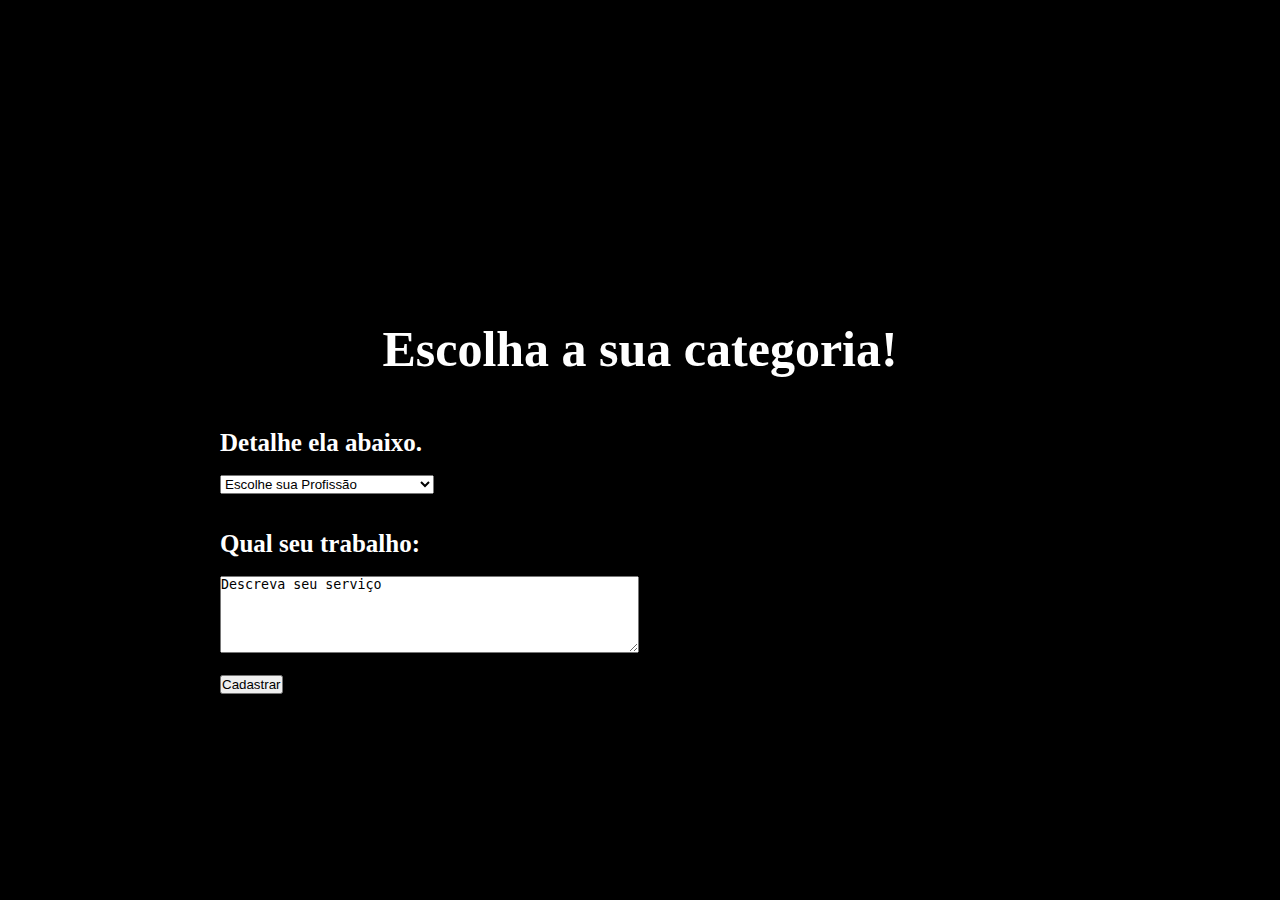
<file: index.html>
<!DOCTYPE html>
<html lang="en">
<head>
    <meta charset="UTF-8">
    <meta name="viewport" content="width=device-width, initial-scale=1.0">
    <link rel="stylesheet" href="style.css">
    <title>Document</title>
</head>
<body>
    <div class="card">
        <h1>Escolha a sua categoria!</h1><br><br>
    
        <!-- <label>Escolha a sua categoria!</label><br/> -->
        <h2>Detalhe ela abaixo.</h2><br>
        <select>
            <!-- <optgroup label="Escolhe sua Profissão" class="Escolhe sua Profissão"> -->
                <option value="">Escolhe sua Profissão</option>
            <!-- </optgroup> -->
            <optgroup label="Assistencia" class="Assistencia Tecnica">
                <option value="1">Assistencia de Computadores</option>
                <option value="2">Celular</option>
                <option value="3">Eletrodomestico</option>
            </optgroup>
            <optgroup label="Design e Tecnologia" class="designetecnologia">
                <option value="1">Criação de Logos</option>
                <option value="2">Edição de Fotos</option>
                <option value="3">Desenvolvimento de Sites</option>
                <option value="4">Edição Gráfica</option>
            </optgroup>
            <optgroup label="Eventos" class="Eventos">
                <option value="1">Animador de Festas</option>
                <option value="2">Buffet Completo</option>
                <option value="3">Bandas e Cantores</option>
            </optgroup>
            <optgroup label="Saude" class="Saude">
                <option value="1">Fisioteurapeuta</option>
                <option value="2">Enfermeira</option>
                <option value="3">Nutricionista</option>
            </optgroup>
            <optgroup label="Outro" class="Outro">
                <option value=""></option>
            </optgroup>
        </select><br><br><br>
        <form>
            <h2>Qual seu trabalho:  </h2><br/>
            <textarea rows = "5" cols = "50" name = "descricao">Descreva seu serviço</textarea>
        </form><br>
        <button>Cadastrar</button>
    </div>
</body>
</html>
</file>
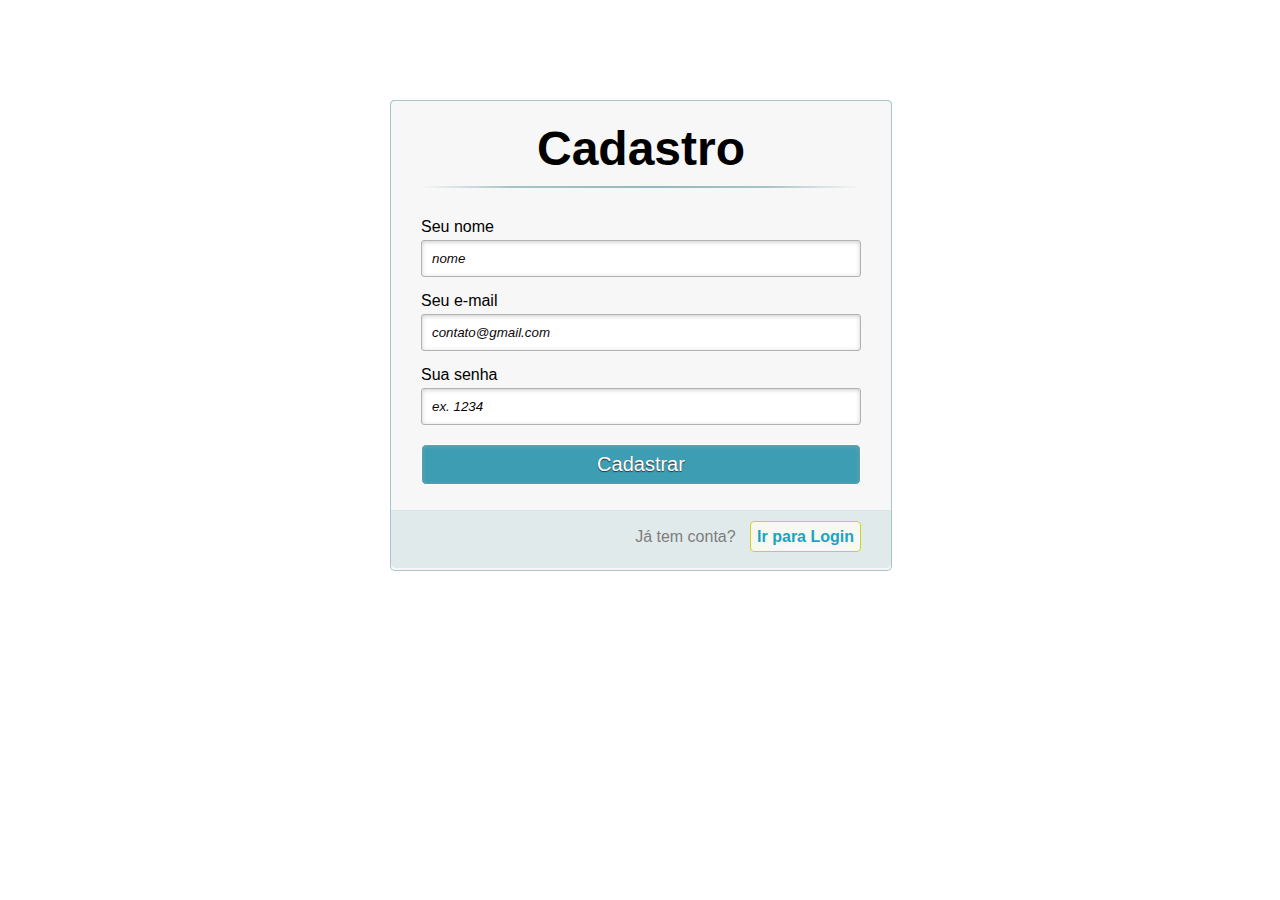
<file: login/index.html>
<!DOCTYPE html>
<html lang="en">

<head>
    <meta charset="UTF-8">
    <meta name="viewport" content="width=device-width, initial-scale=1.0">
    <link rel="stylesheet" href="style.css">

    <meta name="google-signin-scope" content="profile email">
    <meta name="google-signin-client_id" content="YOUR_CLIENT_ID.apps.googleusercontent.com">
    <script src="https://apis.google.com/js/platform.js" async defer></script>
    
</head>
<body>
    <div class="container" >
        <a class="links" id="paracadastro"></a>
        <a class="links" id="paralogin"></a>
         
        
        <div class="content">   
          

          <div class="g-signin2" data-onsuccess="onSignIn" data-theme="dark"></div>
          <script>
            function onSignIn(googleUser) {
              // Useful data for your client-side scripts:
              var profile = googleUser.getBasicProfile();
              console.log("ID: " + profile.getId()); // Don't send this directly to your server!
              console.log('Full Name: ' + profile.getName());
              console.log('Given Name: ' + profile.getGivenName());
              console.log('Family Name: ' + profile.getFamilyName());
              console.log("Image URL: " + profile.getImageUrl());
              console.log("Email: " + profile.getEmail());

              // The ID token you need to pass to your backend:
              var id_token = googleUser.getAuthResponse().id_token;
              console.log("ID Token: " + id_token);
            }
          </script>




            <!--FORMULÁRIO DE LOGIN-->
            <div id="login">
                <form method="post" action=""> 
                <h1>Login</h1> 
                <p> 
                    <label for="nome_login">E-mail</label>
                    <input id="nome_login" name="nome_login" required="required" type="text" placeholder="ex. contato@gmail.com"/>
                </p>
                
                <p> 
                    <label for="email_login">Senha</label>
                    <input id="email_login" name="email_login" required="required" type="password" placeholder="ex. senha" /> 
                </p>
                <!--                 
                <p> 
                    <input type="checkbox" name="manterlogado" id="manterlogado" value="" /> 
                    <label for="manterlogado">Manter-me logado</label>
                </p>
                 -->
                <p> 
                    <input type="submit" value="Logar" /> 
                </p>

                <p class="link">
                    Ainda não tem conta?
                    <a href="#paracadastro">Cadastre-se</a>
                </p>

                </form>
            </div>
     
          <!--FORMULÁRIO DE CADASTRO-->
          <div id="cadastro">
            <form method="post" action=""> 
              <h1>Cadastro</h1> 
               
              <p> 
                <label for="nome_cad">Seu nome</label>
                <input id="nome_cad" name="nome_cad" required="required" type="text" placeholder="nome" />
              </p>
               
              <p> 
                <label for="email_cad">Seu e-mail</label>
                <input id="email_cad" name="email_cad" required="required" type="email" placeholder="contato@gmail.com"/> 
              </p>
               
              <p> 
                <label for="senha_cad">Sua senha</label>
                <input id="senha_cad" name="senha_cad" required="required" type="password" placeholder="ex. 1234"/>
              </p>
               
              <p> 
                <input type="submit" value="Cadastrar"/> 
              </p>
               
              <p class="link">  
                Já tem conta?
                <a href="#paralogin"> Ir para Login </a>
              </p>
            </form>
          </div>
        </div>
      </div>    
</body>
</html>
</file>
<file: style.css>
* {
  margin: 0;
  padding: 0;
  }

body{
  background: black;
}
.card {
  height: 30px;
  background-color: black;
  /* border-radius: 20px; */
  padding: 220px;
  margin-top: 100px;
}

.card h1 {
  text-align: center;
  margin-bottom: 15px;
  font-size: 50px;
  color: white;
}
.card h2 {
  font-size: 25px;
  color: white; 
}

.button {
  color: aquamarine;
}
</file>
<file: login/style.css>
/* CSS reset */
*, *:before, *:after { 
  margin:0;
  padding:0;
  font-family: Arial,sans-serif;
  
}
 
/* remove a linha dos links */
a{
  text-decoration: none;
}
 
/* esconde as ancoras da tela */
a.links{
  display: none;
}
.content{
  width: 500px;
  min-height: 560px;    
  margin: 0px auto;
  position: relative;  
  margin-top: 100px; 
}
h1{
  font-size: 48px;
  color: #000000;
  padding: 2px 0 10px 0;
  font-family: Arial,sans-serif;
  font-weight: bold;
  text-align: center;
  padding-bottom: 30px;
}
h1:after{
  content: ' ';
  display: block;
  width: 100%;
  height: 2px;
  margin-top: 10px;
  background: -webkit-linear-gradient(left, rgba(147,184,189,0) 0%,rgba(147,184,189,0.8) 20%,rgba(147,184,189,1) 53%,rgba(147,184,189,0.8) 79%,rgba(147,184,189,0) 100%); 
  background: linear-gradient(left, rgba(147,184,189,0) 0%,rgba(147,184,189,0.8) 20%,rgba(147,184,189,1) 53%,rgba(147,184,189,0.8) 79%,rgba(147,184,189,0) 100%); 
}
p{
  margin-bottom:15px;
}
 
.content p:first-child{
  margin: 0px;
}
 
label{
  color: #000000;
  position: relative;
}
/* placeholder */
::-webkit-input-placeholder  {
  color: #0c0707; 
  font-style: italic;
}
 
input:-moz-placeholder,
textarea:-moz-placeholder{
  color: #bebcbc;
  font-style: italic;
}
input {
  outline: none;
}
 
/*estilo dos input,  menos o checkbox */
input:not([type="checkbox"]){
  width: 95%;
  margin-top: 4px;
  padding: 10px;    
  border: 1px solid #b2b2b2;
 
  -webkit-border-radius: 3px;
  border-radius: 3px;
 
  -webkit-box-shadow: 0px 1px 4px 0px rgba(168, 168, 168, 0.6) inset;
  box-shadow: 0px 1px 4px 0px rgba(168, 168, 168, 0.6) inset;
 
  -webkit-transition: all 0.2s linear;
  transition: all 0.2s linear;
}
 
/*estilo do botão submit */
input[type="submit"]{
  width: 100%!important;
  cursor: pointer;  
  background: rgb(61, 157, 179);
  padding: 8px 5px;
  color: #fff;
  font-size: 20px;  
  border: 1px solid #fff;   
  margin-bottom: 10px;  
  text-shadow: 0 1px 1px #333;
 
  -webkit-border-radius: 5px;
  border-radius: 5px;
 
  transition: all 0.2s linear;
}
 
/*estilo do botão submit no hover */
input[type="submit"]:hover{
  background: #4ab3c6;
}
.link{
  position: absolute;
  background: #e1eaeb;
  color: #7f7c7c;
  left: 0px;
  height: 20px;
  width: 440px;
  padding: 17px 30px 20px 30px;
  font-size: 16px;
  text-align: right;
  border-top: 1px solid #dbe5e8;
 
  -webkit-border-radius: 0 0  5px 5px;
  border-radius: 0 0  5px 5px;
}
 
.link a {
  font-weight: bold;
  background: #f7f8f1;
  padding: 6px;
  color: rgb(29, 162, 193);
  margin-left: 10px;
  border: 1px solid #cbd518;
 
  -webkit-border-radius: 4px;
  border-radius: 4px;  
 
  -webkit-transition: all 0.4s linear;
  transition: all 0.4s  linear;
}
 
.link a:hover {
  color: #39bfd7;
  background: #f7f7f7;
  border: 1px solid #182224;
}
#cadastro, 
#login{
  position: absolute;
  top: 0px;
  width: 88%;   
  padding: 18px 6% 60px 6%;
  margin: 0 0 35px 0;
  background: #f7f7f7;
  border: 1px solid rgba(147, 184, 189,0.8);
   
  -webkit-box-shadow: 5px;
  border-radius: 5px;
   
  -webkit-animation-duration: 0.5s;
  -webkit-animation-timing-function: ease;
  -webkit-animation-fill-mode: both;
 
  animation-duration: 0.5s;
  animation-timing-function: ease;
  animation-fill-mode: both;
}
/* Efeito ao clicar no botão ( Ir para Login ) */
#paracadastro:target ~ .content #cadastro,
#paralogin:target ~ .content #login{
  z-index: 2;
  -webkit-animation-name: fadeInLeft;
  animation-name: fadeInLeft;
 
  -webkit-animation-delay: .1s;
  animation-delay: .1s;
}
 
/* Efeito ao clicar no botão ( Cadastre-se ) */
#registro:target ~ .content #login,
#paralogin:target ~ .content #cadastro{
  -webkit-animation-name: fadeOutLeft;
  animation-name: fadeOutLeft;
}
/*fadeInLeft*/
@-webkit-keyframes fadeInLeft {
  0% {
    opacity: 0;
    -webkit-transform: translateX(-20px);
  }
  100% {
    opacity: 1;
    -webkit-transform: translateX(0);
  }
}
 
@keyframes fadeInLeft {
  0% {
    opacity: 0;
    transform: translateX(-20px);
  }
  100% {
    opacity: 1;
    transform: translateX(0);
  }
}
 
/*fadeOutLeft*/
@-webkit-keyframes fadeOutLeft {
  0% {
    opacity: 1;
    -webkit-transform: translateX(0);
  }
  100% {
    opacity: 0;
    -webkit-transform: translateX(-20px);
  }
}
 
@keyframes fadeOutLeft {
  0% {
    opacity: 1;
    transform: translateX(0);
  }
  100% {
    opacity: 0;
    transform: translateX(-20px);
  }
}
</file>
